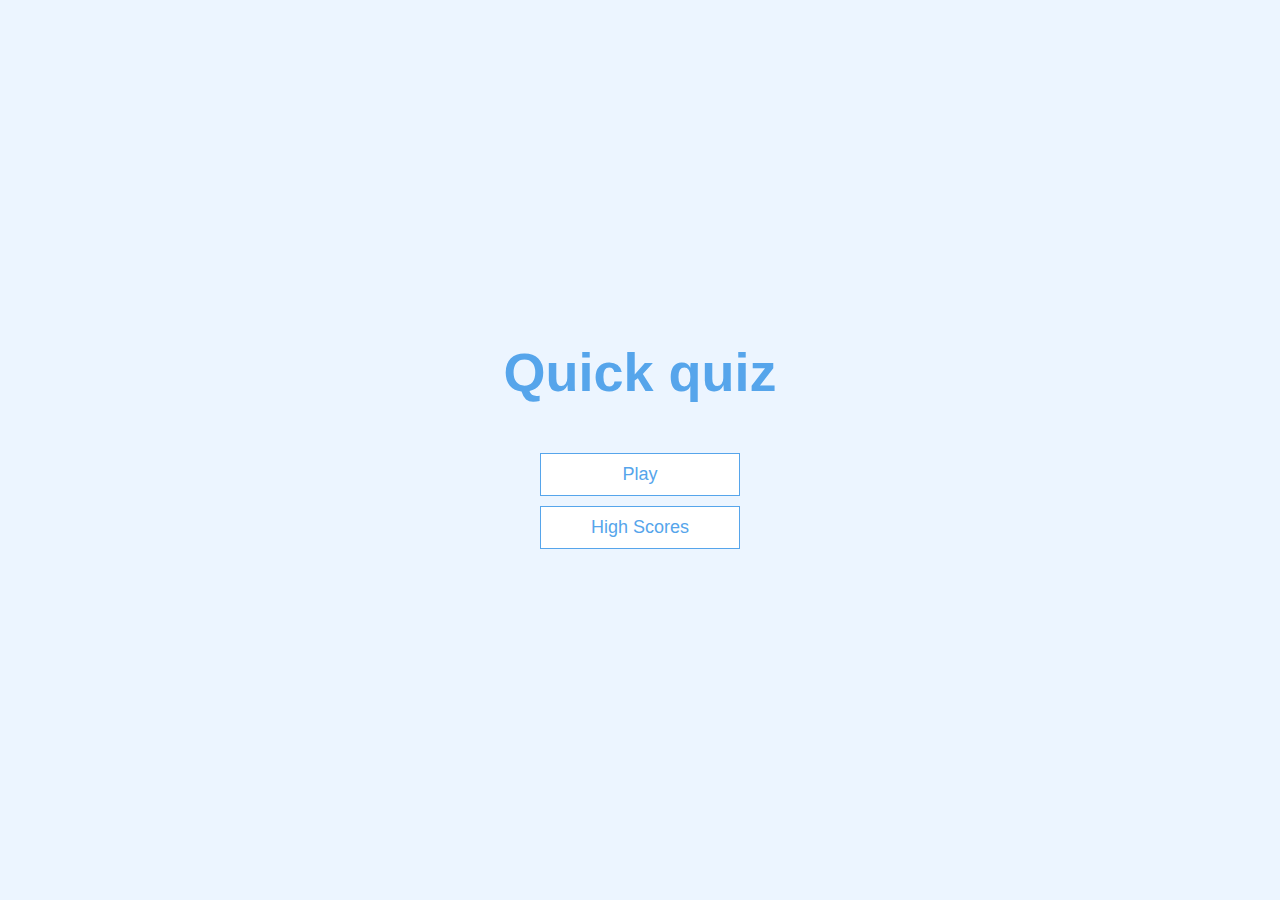
<file: index.html>
<!DOCTYPE html>
<html lang="en">
    <head>
        <meta charset="UTF-8">
        <meta http-equiv="X-UA-Compatible" content="IE=edge">
        <meta name="viewport" content="width=device-width, initial-scale=1.0">
        <title>Quick quiz</title>
        <link rel="stylesheet" href="app.css">
    </head>
    <body>
        <div class="container">
            <div id="home" class="flex-center flex-column">
                <h1>Quick quiz</h1>
                <a class="btn" href="game.html">Play</a>
                <a class="btn" href="highscores.html">High Scores</a>
            </div>
        </div>
    </body>
</html>
</file>
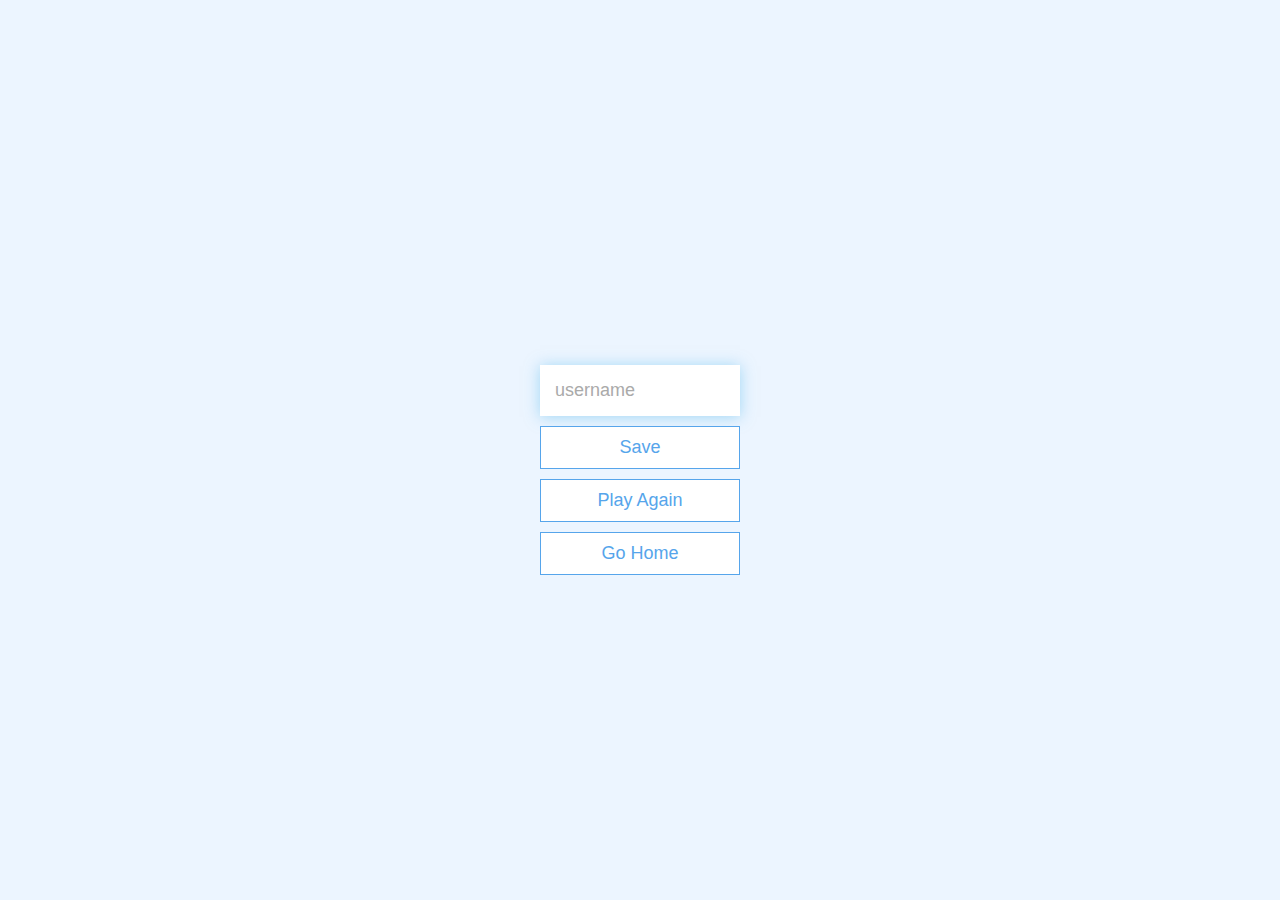
<file: end.html>
<!DOCTYPE html>
<html lang="en">
    <head>
        <meta charset="UTF-8">
        <meta http-equiv="X-UA-Compatible" content="IE=edge">
        <meta name="viewport" content="width=device-width, initial-scale=1.0">
        <title>Congrats!</title>
        <link rel="stylesheet" href="app.css">
    </head>
    <body>
        <div class="container">
            <div id="end" class="flex-center flex-column">
                <h1 id="finalScore"></h1>
                <form>
                    <input type="text" name="username" id="username" placeholder="username">
                    <button type="submit" class="btn" id="saveScoreBtn" onclick="saveHighScore(event)" disabled>Save</button>
                </form>
                <a href="game.html" class="btn">Play Again</a>
                <a href="index.html" class="btn">Go Home</a>
            </div>
        </div>
        <script src="end.js"></script>
    </body>
</html>
</file>
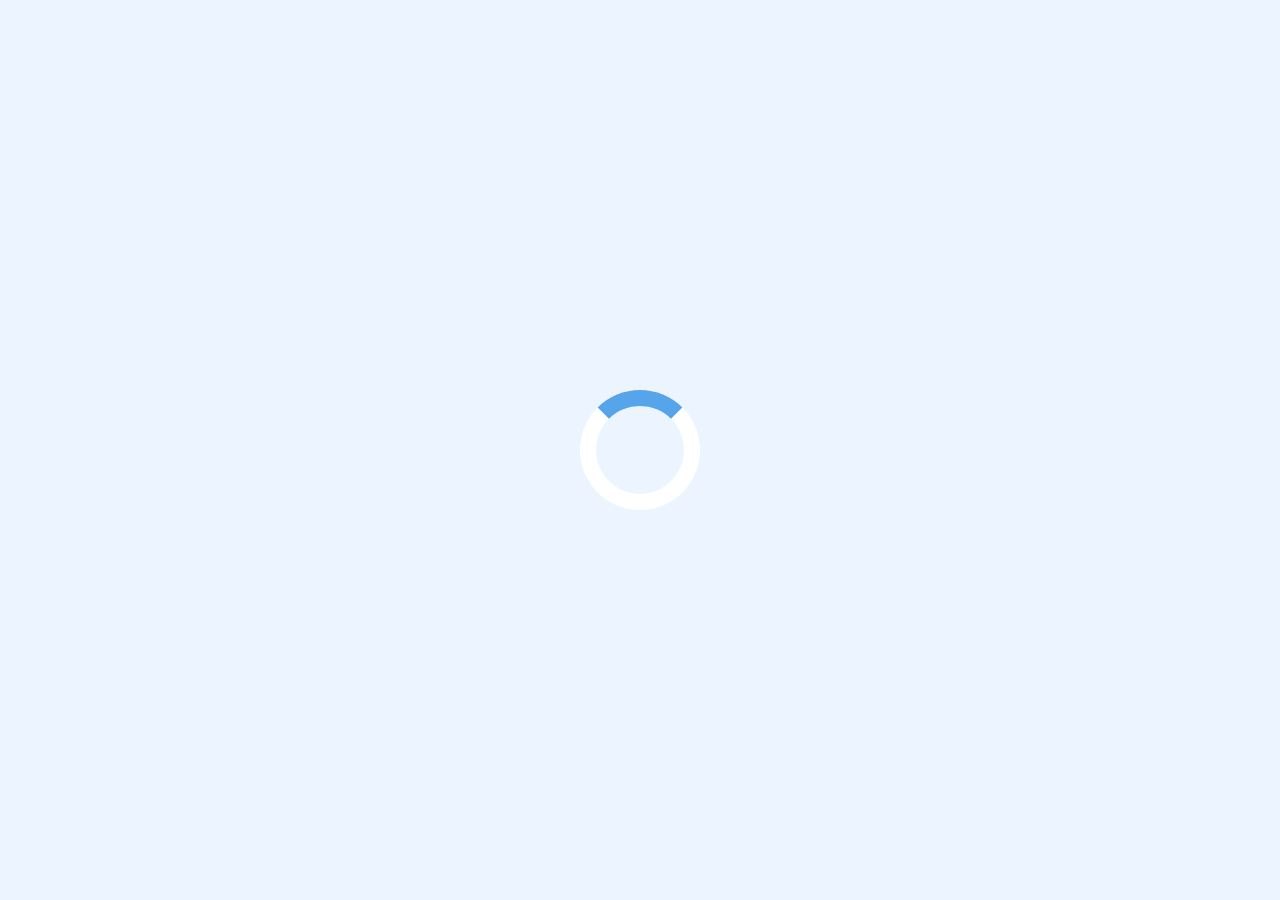
<file: game.html>
<!DOCTYPE html>
<html lang="en">
    <head>
        <meta charset="UTF-8">
        <meta http-equiv="X-UA-Compatible" content="IE=edge">
        <meta name="viewport" content="width=device-width, initial-scale=1.0">
        <title>Quick Quiz - Play</title>
        <link rel="stylesheet" href="app.css">
        <link rel="stylesheet" href="game.css">
    </head>
    <body>
        <div class="container">
            <div id="loader"></div>
            <div id="game" class="justify-center flex-column hidden">
                <div id="hud">
                    <div id="hud-tem">
                        <p id='progressText' class="hud-prefix">
                            Question
                        </p>
                        <div id="progressBar">
                            <div id="progressBarFull"></div>
                        </div>
                    </div>
                    <div id="hud-tem">
                        <p class="hud-prefix">
                            Score
                        </p>
                        <h1 class="hud-main-text" id="score">
                            0
                        </h1>
                    </div>
                </div>
                <h2 id="question"></h2>
                <div class="choice-container">
                    <p class="choice-prefix">A</p>
                    <p class="choice-text" data-number="1"></p>
                </div>
                <div class="choice-container">
                    <p class="choice-prefix">B</p>
                    <p class="choice-text" data-number="2"></p>
                </div>
                <div class="choice-container">
                    <p class="choice-prefix">C</p>
                    <p class="choice-text" data-number="3"></p>
                </div>
                <div class="choice-container">
                    <p class="choice-prefix">D</p>
                    <p class="choice-text" data-number="4"></p>
                </div>
            </div>
        </div>
        <script src="game.js"></script>
    </body>
</html>
</file>
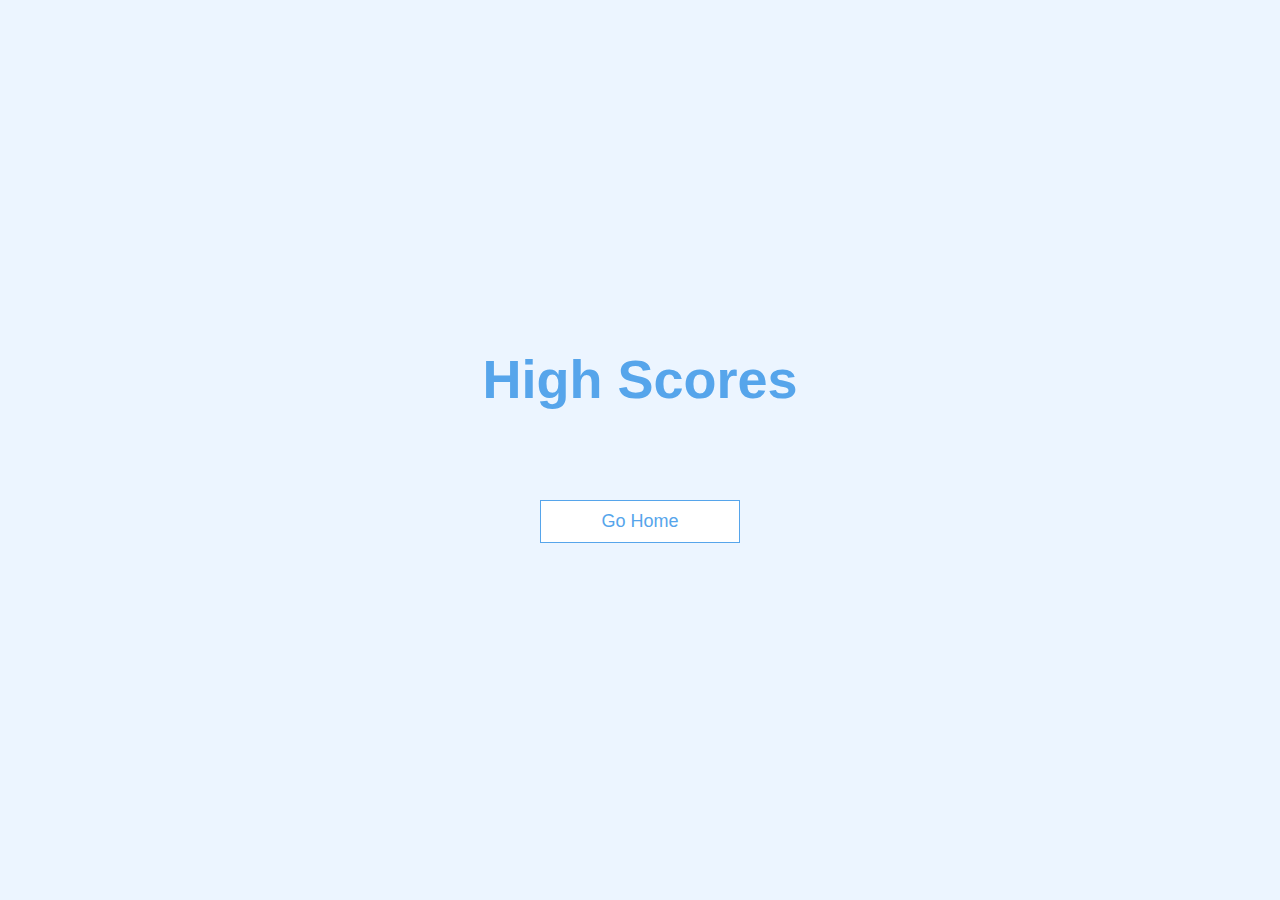
<file: highscores.html>
<!DOCTYPE html>
<html lang="en">
<head>
    <meta charset="UTF-8">
    <meta http-equiv="X-UA-Compatible" content="IE=edge">
    <meta name="viewport" content="width=device-width, initial-scale=1.0">
    <title>High Scores</title>
    <link rel="stylesheet" href="app.css">
    <link rel="stylesheet" href="highscores.css">
</head>
<body>
    <div class="container">
        <div id="highScores" class="flex-center flex-column">
            <h1 id="finalScore">High Scores</h1>
            <ul id="highScoresList"></ul>
            <a href="index.html" class="btn">Go Home</a>
        </div>
    </div>
    <script src="highscores.js"></script>
</body>
</html>
</file>
<file: app.css>
:root {
    background-color: #ecf5ff;
    font-size: 62.5%;
}

* {
    box-sizing: border-box;
    font-family: Arial, Helvetica, sans-serif;
    margin: 0;
    padding: 0;
    color: #333;
}

h1,
h2,
h3,
h4 {
    margin-bottom: 1rem;
}

h1 {
    font-size: 5.4rem;
    color: #56a5eb;
    margin-bottom: 5rem;
}

h1 > span {
    font-size: 2.4rem;
    font-weight: 500;
}

h2 {
    font-size: 4.2rem;
    margin-bottom: 4rem;
    font-weight: 700;
}

h3 {
    font-size: 2.8rem;
    font-weight: 500;
}

/* UTILITIES */

.container {
    width: 100vw;
    height: 100vh;
    display: flex;
    justify-content: center;
    align-items: center;
    max-width: 80rem;
    margin: 0 auto;
    padding: 2rem;
}

.container > * {
    width: 100%;
}

.flex-column {
    display: flex;
    flex-direction: column;
}

.flex-center {
    justify-content: center;
    align-items: center;
}

.justify-center {
    justify-content: center;
}

.text-center {
    text-align: center;
}

.hidden {
    display: none;
}

/* BUTTONS */

.btn {
    font-size: 1.8rem;
    padding: 1rem 0;
    width: 20rem;
    text-align: center;
    border: 0.1rem solid #56a5eb;
    margin-bottom: 1rem;
    text-decoration: none;
    color: #56a5eb;
    background-color: white;
}

.btn:hover {
    cursor: pointer;
    box-shadow: 0 0.4rem 1.4rem 0 rgba(86, 185, 235, 0.5);
    transform: translateY(-0.1rem);
    transition: transform 150ms;
}

.btn[disabled]:hover {
    cursor: not-allowed;
    box-shadow: none;
    transform: none;
}

/* FORMS */
form {
    width: 100%;
    display: flex;
    flex-direction: column;
    align-items: center;
}

input {
    margin-bottom: 1rem;
    width: 20rem;
    padding: 1.5rem;
    font-size: 1.8rem;
    border: none;
    box-shadow: 0 0.1rem 1.4rem 0 rgba(86, 185, 235, 0.5);
}

input::placeholder {
    color: #aaa;
}
</file>
<file: game.css>
.choice-container {
    display: flex;
    margin-bottom: 0.5rem;
    width: 100%;
    font-size: 1.8rem;
    border: 0.1rem solid rgb(86, 165, 235, 0.25);
    background-color: white;
}

.choice-container:hover {
    cursor: pointer;
    box-shadow: 0 0.4rem 1.4rem 0 rgba(86, 185, 235, 0.5);
    transform: translateY(-0.1rem);
    transition: transform 150ms;
}

.choice-prefix {
    padding: 1.5rem 2.5rem;
    background-color: #56a5eb;
    color: white;
}

.choice-text {
    padding: 1.5rem;
    width: 100%;
}

.correct {
    background-color: #28a745;
}

.incorrect {
    background-color: #dc3545;
}

/* HUD */

#hud {
    display: flex;
    justify-content: space-between;
}

.hud-prefix {
    text-align: center;
    font-size: 2rem;
}

.hud-main-text {
    text-align: center;
}

#progressBar {
    width: 20rem;
    height: 4rem;
    border: 0.3rem solid #56a5eb;
    margin-top: 1.5rem;
}

#progressBarFull {
    height: 3.4rem;
    background-color: #56a5eb;
    width: 0%;
}

/*LOADER*/
#loader {
    border: 1.6rem solid white;
    border-radius: 50%;
    border-top: 1.6rem solid #56a5eb;
    width: 12rem;
    height: 12rem;
    animation: spin 2s linear infinite;
}

@keyframes spin {
    0% {
        transform: rotate(0deg);
    }
    100% {
        transform: rotate(360deg);
    }
}
</file>
<file: highscores.css>
#highScoresList {
    list-style: none;
    padding-left: 0;
    margin-bottom: 4rem;
}

.high-score {
    font-size: 2.8rem;
    margin-bottom: 0.5rem;
}

.high-score:hover {
    transform: scale(1.025);
}
</file>
